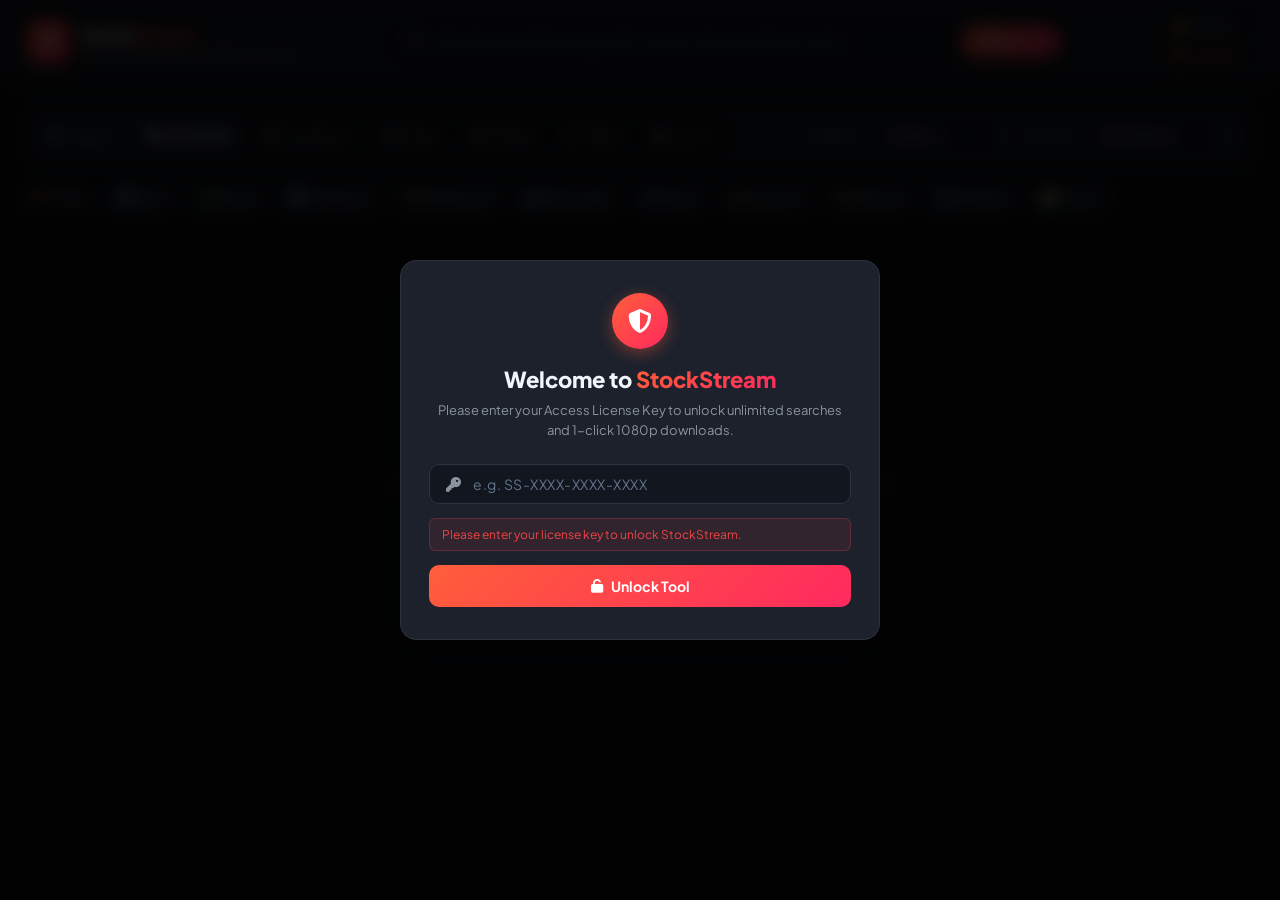
<file: frontend/index.html>
<!DOCTYPE html>
<html lang="en">
<head>
  <meta charset="UTF-8">
  <meta name="viewport" content="width=device-width, initial-scale=1.0">
  <title>StockStream - 4K & HD Stock Video Downloader</title>
  <link rel="preconnect" href="https://fonts.googleapis.com">
  <link rel="preconnect" href="https://fonts.gstatic.com" crossorigin>
  <link href="https://fonts.googleapis.com/css2?family=Plus+Jakarta+Sans:wght@400;500;600;700;800&display=swap" rel="stylesheet">
  <link rel="stylesheet" href="https://cdnjs.cloudflare.com/ajax/libs/font-awesome/6.5.1/css/all.min.css">
  <link rel="stylesheet" href="style.css">
</head>
<body>
  <!-- Header Bar -->
  <header class="app-header">
    <div class="header-left">
      <div class="brand-logo">
        <div class="logo-icon">
          <i class="fa-solid fa-bolt"></i>
        </div>
        <div class="brand-text">
          <h1>Stock<span>Stream</span></h1>
          <p class="tagline">Search & Download 4K / HD Stock Videos</p>
        </div>
      </div>
    </div>

    <div class="header-center">
      <form id="search-form" class="search-box">
        <i class="fa-solid fa-magnifying-glass search-icon"></i>
        <input 
          type="text" 
          id="search-input" 
          placeholder="Search stock videos (e.g. earth, nature, drone, business, tech)..." 
          autocomplete="off" 
          required
        >
        <button type="button" id="clear-search-btn" class="clear-btn" title="Clear">
          <i class="fa-solid fa-xmark"></i>
        </button>
        <button type="submit" class="search-submit-btn">
          <span>Search</span>
          <i class="fa-solid fa-arrow-right"></i>
        </button>
      </form>
    </div>

    <div class="header-right">
      <div class="stats-badge" id="stats-badge">
        <i class="fa-solid fa-circle-check"></i>
        <span id="results-count-text">Ready</span>
      </div>
      <div class="stats-badge license-status-badge" id="license-badge" title="Subscription Status">
        <i class="fa-solid fa-shield-halved"></i>
        <span id="license-status-text">Active</span>
      </div>
    </div>
  </header>

  <!-- Main Workspace -->
  <main class="app-main">
    <!-- Controls & Filter Toolbar -->
    <div class="filter-toolbar">
      <!-- Provider Selector Tabs -->
      <div class="filter-group">
        <label class="filter-label"><i class="fa-solid fa-layer-group"></i> Library:</label>
        <div class="pill-tabs" id="provider-tabs">
          <button class="pill-tab active" data-provider="all">
            <i class="fa-solid fa-globe"></i> All Sources
          </button>
          <button class="pill-tab" data-provider="flexclip">
            <i class="fa-solid fa-cube"></i> Storyblocks
          </button>
          <button class="pill-tab" data-provider="pexels">
            <i class="fa-solid fa-camera"></i> Pexels
          </button>
          <button class="pill-tab" data-provider="pixabay">
            <i class="fa-solid fa-image"></i> Pixabay
          </button>
          <button class="pill-tab" data-provider="mixkit">
            <i class="fa-solid fa-wand-magic-sparkles"></i> Mixkit
          </button>
          <button class="pill-tab" data-provider="coverr">
            <i class="fa-solid fa-clapperboard"></i> Coverr
          </button>
        </div>
      </div>

      <!-- Quick Orientation & Sort Filters -->
      <div class="filter-controls-right">
        <div class="filter-select-wrapper">
          <label for="orientation-select"><i class="fa-solid fa-crop-simple"></i> Ratio:</label>
          <select id="orientation-select" class="custom-select">
            <option value="">All Ratios</option>
            <option value="landscape">Landscape (16:9)</option>
            <option value="portrait">Portrait (9:16)</option>
            <option value="square">Square (1:1)</option>
          </select>
        </div>

        <div class="filter-select-wrapper">
          <label for="sort-select"><i class="fa-solid fa-arrow-down-wide-short"></i> Sort:</label>
          <select id="sort-select" class="custom-select">
            <option value="most_relevant">Most Relevant</option>
            <option value="trending_now">Trending Now</option>
            <option value="most_downloaded">Most Downloaded</option>
            <option value="most_recent">Most Recent</option>
          </select>
        </div>
      </div>
    </div>

    <!-- Suggested Topics Chips -->
    <div class="topics-bar">
      <span class="topics-title"><i class="fa-solid fa-fire"></i> Popular:</span>
      <div class="topic-chips" id="topic-chips">
        <button class="topic-chip" data-query="earth">🌍 Earth</button>
        <button class="topic-chip" data-query="nature">🌿 Nature</button>
        <button class="topic-chip" data-query="cyberpunk">🏙️ Cyberpunk</button>
        <button class="topic-chip" data-query="abstract background">✨ Background</button>
        <button class="topic-chip" data-query="technology">💻 Technology</button>
        <button class="topic-chip" data-query="space galaxy">🌌 Space</button>
        <button class="topic-chip" data-query="drone 4k">🚁 Drone 4K</button>
        <button class="topic-chip" data-query="business office">💼 Business</button>
        <button class="topic-chip" data-query="water waterfall">💧 Waterfall</button>
        <button class="topic-chip" data-query="clouds sunset">🌅 Sunset</button>
      </div>
    </div>

    <!-- Results Section -->
    <section class="results-section">
      <!-- Loading Skeleton -->
      <div id="loading-state" class="loading-state hidden">
        <div class="spinner-ring"></div>
        <p>Searching stock video library...</p>
      </div>

      <!-- Empty / Welcome State -->
      <div id="welcome-state" class="empty-state">
        <div class="empty-icon"><i class="fa-solid fa-photo-film"></i></div>
        <h2>Search Millions of Stock Videos</h2>
        <p>Type a keyword above or click on popular tags to browse and download 4K & Full HD stock footage directly with 1-click downloads.</p>
      </div>

      <!-- No Results State -->
      <div id="no-results-state" class="empty-state hidden">
        <div class="empty-icon"><i class="fa-solid fa-face-frown-open"></i></div>
        <h2>No Videos Found</h2>
        <p>Try searching for a different keyword or switch to "All Sources".</p>
      </div>

      <!-- Video Grid -->
      <div id="video-grid" class="video-grid"></div>

      <!-- Load More Button -->
      <div id="load-more-wrapper" class="load-more-wrapper hidden">
        <button id="load-more-btn" class="load-more-btn">
          <i class="fa-solid fa-angles-down"></i> Load More Videos
        </button>
      </div>
    </section>
  </main>

  <!-- Video Details & Download Modal -->
  <div id="video-modal" class="modal-overlay hidden">
    <div class="modal-card">
      <button id="close-modal-btn" class="close-modal-btn" title="Close">
        <i class="fa-solid fa-xmark"></i>
      </button>
      
      <div class="modal-video-container">
        <video id="modal-video-player" controls controlsList="nodownload" oncontextmenu="return false;" disablePictureInPicture autoplay loop playsinline></video>
      </div>

      <div class="modal-info">
        <div class="modal-header-row">
          <div>
            <h3 id="modal-title">Video Title</h3>
            <div class="modal-badges" id="modal-badges"></div>
          </div>
        </div>

        <div class="modal-download-section">
          <h4><i class="fa-solid fa-download"></i> Available Download Formats:</h4>
          <div id="modal-download-options" class="download-options-grid"></div>
        </div>
      </div>
    </div>
  </div>

  <!-- Client License Activation Modal (Locked by default for new visitors) -->
  <div id="license-modal" class="modal-overlay">
    <div class="modal-card license-card">
      <div class="license-modal-header">
        <div class="license-icon"><i class="fa-solid fa-shield-halved"></i></div>
        <h2>Welcome to <span>StockStream</span></h2>
        <p>Please enter your Access License Key to unlock unlimited searches and 1-click 1080p downloads.</p>
      </div>

      <form id="license-form" class="license-form" onsubmit="event.preventDefault(); handleActivateLicense(event); return false;">
        <div class="license-input-wrapper">
          <i class="fa-solid fa-key"></i>
          <input type="text" id="license-key-input" placeholder="e.g. SS-XXXX-XXXX-XXXX" autocomplete="off" required>
        </div>
        <div id="license-error-msg" class="license-error hidden"></div>
        <button type="submit" class="license-submit-btn" onclick="handleActivateLicense(event)">
          <i class="fa-solid fa-unlock"></i> Unlock Tool
        </button>
      </form>
    </div>
  </div>

  <!-- Owner Admin Modal -->
  <div id="admin-modal" class="modal-overlay hidden">
    <div class="modal-card admin-card">
      <button id="close-admin-btn" class="close-modal-btn" title="Close">
        <i class="fa-solid fa-xmark"></i>
      </button>

      <!-- Admin Login View -->
      <div id="admin-login-view" class="admin-view">
        <div class="admin-modal-header">
          <div class="admin-icon"><i class="fa-solid fa-user-shield"></i></div>
          <h2>Admin <span>Key Manager</span></h2>
          <p>Enter your master password to generate & manage client subscription keys.</p>
        </div>

        <form id="admin-login-form" class="license-form" onsubmit="event.preventDefault(); return false;">
          <div class="license-input-wrapper">
            <i class="fa-solid fa-lock"></i>
            <input type="password" id="admin-pass-input" placeholder="Enter Master Password" required>
          </div>
          <div id="admin-login-error" class="license-error hidden"></div>
          <button type="submit" class="admin-submit-btn">
            <i class="fa-solid fa-arrow-right-to-bracket"></i> Login to Admin
          </button>
        </form>
      </div>

      <!-- Admin Dashboard View -->
      <div id="admin-dashboard-view" class="admin-view hidden">
        <!-- Admin Tabs Header -->
        <div class="admin-subtabs">
          <button type="button" class="admin-subtab active" data-tab="tab-licenses" onclick="switchAdminTab('tab-licenses', this)"><i class="fa-solid fa-desktop"></i> Web App Licenses</button>
          <button type="button" class="admin-subtab" data-tab="tab-apikeys" onclick="switchAdminTab('tab-apikeys', this)"><i class="fa-solid fa-code"></i> Storyblocks API Keys</button>
          <button type="button" class="admin-subtab" data-tab="tab-apidocs" onclick="switchAdminTab('tab-apidocs', this)"><i class="fa-solid fa-book-open"></i> API Documentation</button>
        </div>

        <!-- TAB 1: WEB APP LICENSES -->
        <div id="tab-licenses" class="admin-tab-content active">
          <div class="admin-dash-header">
            <h3><i class="fa-solid fa-key"></i> Generate Website Subscription Key</h3>
          </div>
          <!-- Create Key Form -->
          <form id="create-key-form" class="create-key-form" onsubmit="event.preventDefault(); handleCreateLicense(event); return false;">
            <div class="create-key-inputs">
              <input type="text" id="client-name-input" placeholder="Client Name (e.g. Ali)" required>
              <select id="key-days-select" class="custom-select">
                <option value="7">7 Days Trial</option>
                <option value="30" selected>30 Days (Monthly)</option>
                <option value="90">90 Days (3 Months)</option>
                <option value="365">365 Days (1 Year)</option>
                <option value="3650">Lifetime (10 Years)</option>
              </select>
              <button type="button" class="generate-btn" onclick="handleCreateLicense(event)">
                <i class="fa-solid fa-plus"></i> Generate Key
              </button>
            </div>
          </form>

          <!-- Newly Generated Key Alert Box -->
          <div id="new-key-box" class="new-key-box hidden">
            <div class="new-key-details">
              <span class="new-key-label">Generated Key (Click to Copy):</span>
              <code id="new-key-code" title="Click to copy">SS-XXXX-XXXX</code>
            </div>
            <button id="copy-key-btn" class="copy-btn"><i class="fa-solid fa-copy"></i> Copy Key</button>
          </div>

          <!-- All Keys Table -->
          <div class="licenses-table-wrapper">
            <h4>Active & Past Client Licenses:</h4>
            <div class="table-scroll">
              <table class="licenses-table">
                <thead>
                  <tr>
                    <th>Client</th>
                    <th>License Key</th>
                    <th>Duration</th>
                    <th>Expires</th>
                    <th>Status</th>
                    <th>Action</th>
                  </tr>
                </thead>
                <tbody id="licenses-table-body"></tbody>
              </table>
            </div>
          </div>
        </div>

        <!-- TAB 2: STORYBLOCKS DEVELOPER API KEYS -->
        <div id="tab-apikeys" class="admin-tab-content hidden">
          <div class="admin-dash-header">
            <h3><i class="fa-solid fa-server"></i> Storyblocks Developer API Keys</h3>
            <p style="font-size: 12px; color: var(--text-muted);">Create API keys for developers with customizable daily request limits.</p>
          </div>

          <form id="create-api-key-form" class="create-key-form" onsubmit="event.preventDefault(); handleCreateApiKey(event); return false;">
            <div class="create-key-inputs">
              <input type="text" id="api-client-name" placeholder="Developer / Bot Name (e.g. AI Bot)" required>
              <select id="api-days-select" class="custom-select">
                <option value="30" selected>30 Days</option>
                <option value="90">90 Days</option>
                <option value="365">1 Year</option>
                <option value="3650">Lifetime</option>
              </select>
              <select id="api-limit-select" class="custom-select">
                <option value="50">50 Requests / Day</option>
                <option value="100" selected>100 Requests / Day</option>
                <option value="500">500 Requests / Day</option>
                <option value="1000">1,000 Requests / Day</option>
                <option value="5000">5,000 Requests / Day</option>
                <option value="0">Unlimited Requests</option>
              </select>
              <button type="button" class="generate-btn" onclick="handleCreateApiKey(event)">
                <i class="fa-solid fa-bolt"></i> Generate API Key
              </button>
            </div>
          </form>

          <!-- Newly Generated API Key Box -->
          <div id="new-api-key-box" class="new-key-box hidden">
            <div class="new-key-details">
              <span class="new-key-label">Generated Storyblocks API Key:</span>
              <code id="new-api-key-code" title="Click to copy">SS-SB-XXXX-XXXX-XXXX</code>
            </div>
            <button id="copy-api-key-btn" class="copy-btn"><i class="fa-solid fa-copy"></i> Copy API Key</button>
          </div>

          <!-- API Keys Table -->
          <div class="licenses-table-wrapper">
            <h4>Active Developer API Keys:</h4>
            <div class="table-scroll">
              <table class="licenses-table">
                <thead>
                  <tr>
                    <th>Client</th>
                    <th>API Key</th>
                    <th>Daily Limit</th>
                    <th>Today Used</th>
                    <th>Total Req</th>
                    <th>Expires</th>
                    <th>Status</th>
                    <th>Action</th>
                  </tr>
                </thead>
                <tbody id="api-keys-table-body"></tbody>
              </table>
            </div>
          </div>
        </div>

        <!-- TAB 3: API DOCUMENTATION -->
        <div id="tab-apidocs" class="admin-tab-content hidden">
          <div class="api-docs-container">
            <h3><i class="fa-solid fa-book"></i> Storyblocks REST API Documentation</h3>
            <p style="color: var(--text-secondary); font-size: 13px; margin-bottom: 16px;">
              Give these endpoints and instructions to developers or bots using your API key.
            </p>

            <div class="doc-block">
              <div class="doc-endpoint"><span class="badge-get">GET</span> <code>/api/v1/storyblocks/search</code></div>
              <p>Search millions of 4K & Full HD Storyblocks clips.</p>
              <pre><code>GET https://stockstream-xmop.onrender.com/api/v1/storyblocks/search?api_key=YOUR_KEY&q=nature&page=1&num_results=20</code></pre>
            </div>

            <div class="doc-block">
              <div class="doc-endpoint"><span class="badge-get">GET</span> <code>/api/v1/storyblocks/download</code></div>
              <p>Get direct high-speed MP4 download links for any Storyblocks video ID.</p>
              <pre><code>GET https://stockstream-xmop.onrender.com/api/v1/storyblocks/download?api_key=YOUR_KEY&video_id=352230917</code></pre>
            </div>

            <div class="doc-block">
              <div class="doc-endpoint"><span class="badge-get">GET</span> <code>/api/v1/storyblocks/usage</code></div>
              <p>Check remaining daily quota and total requests used.</p>
              <pre><code>GET https://stockstream-xmop.onrender.com/api/v1/storyblocks/usage?api_key=YOUR_KEY</code></pre>
            </div>
          </div>
        </div>
      </div>
    </div>
  </div>

  <!-- Toast Notification -->
  <div id="toast" class="toast hidden">
    <i class="fa-solid fa-circle-check"></i>
    <span id="toast-message">Download started!</span>
  </div>

  <script>
    function switchAdminTab(targetId, btn) {
      document.querySelectorAll('.admin-subtab').forEach(function(b) { b.classList.remove('active'); });
      document.querySelectorAll('.admin-tab-content').forEach(function(c) { 
        c.classList.add('hidden'); 
        c.style.display = 'none'; 
      });
      if (btn) btn.classList.add('active');
      var target = document.getElementById(targetId);
      if (target) {
        target.classList.remove('hidden');
        target.style.display = 'block';
      }
      if (window.loadAdminApiKeys && targetId === 'tab-apikeys') {
        window.loadAdminApiKeys();
      }
      if (window.loadAdminLicenses && targetId === 'tab-licenses') {
        window.loadAdminLicenses();
      }
    }

    async function handleCreateLicense(e) {
      if (e && e.preventDefault) e.preventDefault();
      var nameInput = document.getElementById('client-name-input');
      var daysSelect = document.getElementById('key-days-select');
      var name = (nameInput && nameInput.value.trim()) || 'Client';
      var days = parseInt(daysSelect ? daysSelect.value : '30', 10) || 30;
      
      var btn = document.querySelector('#create-key-form .generate-btn');
      var originalHtml = btn ? btn.innerHTML : '';
      if (btn) {
        btn.disabled = true;
        btn.innerHTML = '<i class="fa-solid fa-spinner fa-spin"></i> Generating...';
      }

      try {
        var res = await fetch('/api/admin/create-license', {
          method: 'POST',
          headers: { 'Content-Type': 'application/json' },
          body: JSON.stringify({ password: 'alinh7', client_name: name, days: days })
        });
        var data = await res.json();
        if (data.success) {
          var codeEl = document.getElementById('new-key-code');
          var boxEl = document.getElementById('new-key-box');
          if (codeEl) codeEl.textContent = data.license_key;
          if (boxEl) {
            boxEl.classList.remove('hidden');
            boxEl.style.display = 'flex';
          }
          if (nameInput) nameInput.value = '';
          if (window.showToast) window.showToast('Key generated: ' + data.license_key);
          if (window.loadAdminLicenses) window.loadAdminLicenses();
        } else {
          alert(data.detail || data.message || 'Error creating license key.');
        }
      } catch (err) {
        console.error('Error generating license key:', err);
        alert('Network error generating license key.');
      } finally {
        if (btn) {
          btn.disabled = false;
          btn.innerHTML = originalHtml;
        }
      }
    }

    async function handleCreateApiKey(e) {
      if (e && e.preventDefault) e.preventDefault();
      var nameInput = document.getElementById('api-client-name');
      var daysSelect = document.getElementById('api-days-select');
      var limitSelect = document.getElementById('api-limit-select');

      var name = (nameInput && nameInput.value.trim()) || 'Developer';
      var days = parseInt(daysSelect ? daysSelect.value : '30', 10) || 30;
      var limit = parseInt(limitSelect ? limitSelect.value : '100', 10);

      var btn = document.querySelector('#create-api-key-form .generate-btn');
      var originalHtml = btn ? btn.innerHTML : '';
      if (btn) {
        btn.disabled = true;
        btn.innerHTML = '<i class="fa-solid fa-spinner fa-spin"></i> Generating...';
      }

      try {
        var res = await fetch('/api/admin/create-api-key', {
          method: 'POST',
          headers: { 'Content-Type': 'application/json' },
          body: JSON.stringify({ password: 'alinh7', client_name: name, days: days, daily_limit: limit })
        });
        var data = await res.json();
        if (data.success) {
          var codeEl = document.getElementById('new-api-key-code');
          var boxEl = document.getElementById('new-api-key-box');
          if (codeEl) codeEl.textContent = data.api_key;
          if (boxEl) {
            boxEl.classList.remove('hidden');
            boxEl.style.display = 'flex';
          }
          if (nameInput) nameInput.value = '';
          if (window.showToast) window.showToast('Storyblocks API Key: ' + data.api_key);
          if (window.loadAdminApiKeys) window.loadAdminApiKeys();
        } else {
          alert(data.detail || data.message || 'Error creating Storyblocks API key.');
        }
      } catch (err) {
        console.error('Error generating API key:', err);
        alert('Network error generating API key.');
      } finally {
        if (btn) {
          btn.disabled = false;
          btn.innerHTML = originalHtml;
        }
      }
    }
    async function handleActivateLicense(e) {
      if (e && e.preventDefault) e.preventDefault();
      var input = document.getElementById('license-key-input');
      var errorEl = document.getElementById('license-error-msg');
      var key = (input && input.value.trim()) || '';
      if (!key) return;

      var devId = localStorage.getItem('stockstream_device_fingerprint');
      if (!devId) {
        devId = 'DEV-' + Math.random().toString(36).substring(2, 10).toUpperCase() + '-' + Date.now().toString(36).toUpperCase();
        localStorage.setItem('stockstream_device_fingerprint', devId);
      }

      var btn = document.querySelector('#license-form .license-submit-btn');
      var originalHtml = btn ? btn.innerHTML : '';
      if (btn) {
        btn.disabled = true;
        btn.innerHTML = '<i class="fa-solid fa-spinner fa-spin"></i> Activating...';
      }

      try {
        var res = await fetch('/api/license/verify', {
          method: 'POST',
          headers: { 'Content-Type': 'application/json' },
          body: JSON.stringify({ license_key: key, device_id: devId })
        });
        var data = await res.json();
        if (data.valid) {
          localStorage.setItem('stockstream_v3_session', data.license_key);
          var modal = document.getElementById('license-modal');
          if (modal) modal.classList.add('hidden');
          if (errorEl) errorEl.classList.add('hidden');
          if (window.showToast) window.showToast('License successfully activated!');
          
          var badge = document.getElementById('license-badge');
          var statusText = document.getElementById('license-status-text');
          if (badge) badge.classList.remove('expired');
          if (statusText) statusText.textContent = (data.days_remaining || 30) + ' Days Remaining';
          
          if (window.triggerSearch) window.triggerSearch('earth');
        } else {
          if (errorEl) {
            errorEl.textContent = data.message || 'Invalid or expired license key.';
            errorEl.classList.remove('hidden');
          }
        }
      } catch (err) {
        if (errorEl) {
          errorEl.textContent = 'Server error verifying license.';
          errorEl.classList.remove('hidden');
        }
      } finally {
        if (btn) {
          btn.disabled = false;
          btn.innerHTML = originalHtml;
        }
      }
    }
  </script>
  <script src="app.js?v=8.0"></script>
</body>
</html>
</file>
<file: frontend/style.css>
:root {
  --bg-primary: #0e1117;
  --bg-secondary: #161b22;
  --bg-card: #1c212c;
  --bg-card-hover: #232936;
  --bg-input: #12161f;
  --border-color: #2b3240;
  --border-highlight: #3b82f6;
  --text-primary: #f0f6fc;
  --text-secondary: #8b949e;
  --text-muted: #64748b;
  --accent-color: #ff5e3a;
  --accent-gradient: linear-gradient(135deg, #ff5e3a 0%, #ff2a5f 100%);
  --blue-gradient: linear-gradient(135deg, #3b82f6 0%, #2563eb 100%);
  --green-gradient: linear-gradient(135deg, #10b981 0%, #059669 100%);
  --shadow-sm: 0 2px 4px rgba(0,0,0,0.2);
  --shadow-md: 0 4px 12px rgba(0,0,0,0.3);
  --shadow-lg: 0 10px 25px rgba(0,0,0,0.5);
  --radius-sm: 6px;
  --radius-md: 10px;
  --radius-lg: 16px;
  --transition: all 0.25s cubic-bezier(0.4, 0, 0.2, 1);
}

* {
  box-sizing: border-box;
  margin: 0;
  padding: 0;
}

body {
  font-family: 'Plus Jakarta Sans', -apple-system, BlinkMacSystemFont, 'Segoe UI', Roboto, sans-serif;
  background-color: var(--bg-primary);
  color: var(--text-primary);
  min-height: 100vh;
  display: flex;
  flex-direction: column;
  overflow-x: hidden;
}

/* Header */
.app-header {
  background-color: var(--bg-secondary);
  border-bottom: 1px solid var(--border-color);
  padding: 12px 28px;
  display: flex;
  align-items: center;
  justify-content: space-between;
  gap: 20px;
  position: sticky;
  top: 0;
  z-index: 100;
  backdrop-filter: blur(12px);
}

.brand-logo {
  display: flex;
  align-items: center;
  gap: 12px;
  text-decoration: none;
}

.logo-icon {
  width: 42px;
  height: 42px;
  background: var(--accent-gradient);
  border-radius: var(--radius-md);
  display: flex;
  align-items: center;
  justify-content: center;
  font-size: 20px;
  color: #fff;
  box-shadow: 0 4px 12px rgba(255, 94, 58, 0.35);
}

.brand-text h1 {
  font-size: 18px;
  font-weight: 800;
  letter-spacing: -0.5px;
  color: #fff;
}

.brand-text h1 span {
  background: var(--accent-gradient);
  -webkit-background-clip: text;
  -webkit-text-fill-color: transparent;
}

.brand-text .tagline {
  font-size: 11px;
  color: var(--text-secondary);
  font-weight: 500;
}

/* Search Box */
.header-center {
  flex: 1;
  max-width: 680px;
}

.search-box {
  display: flex;
  align-items: center;
  background-color: var(--bg-input);
  border: 1px solid var(--border-color);
  border-radius: 999px;
  padding: 4px 6px 4px 18px;
  transition: var(--transition);
  box-shadow: var(--shadow-sm);
}

.search-box:focus-within {
  border-color: var(--accent-color);
  box-shadow: 0 0 0 3px rgba(255, 94, 58, 0.2);
}

.search-icon {
  color: var(--text-secondary);
  font-size: 16px;
  margin-right: 12px;
}

.search-box input {
  flex: 1;
  background: transparent;
  border: none;
  outline: none;
  font-size: 14px;
  font-family: inherit;
  color: var(--text-primary);
  font-weight: 500;
}

.search-box input::placeholder {
  color: var(--text-muted);
}

.clear-btn {
  background: transparent;
  border: none;
  color: var(--text-muted);
  cursor: pointer;
  padding: 6px;
  border-radius: 50%;
  display: none;
  transition: var(--transition);
}

.clear-btn:hover {
  color: var(--text-primary);
  background-color: rgba(255, 255, 255, 0.1);
}

.search-submit-btn {
  background: var(--accent-gradient);
  border: none;
  color: #fff;
  font-family: inherit;
  font-weight: 600;
  font-size: 13px;
  padding: 8px 18px;
  border-radius: 999px;
  cursor: pointer;
  display: flex;
  align-items: center;
  gap: 8px;
  transition: var(--transition);
  box-shadow: 0 2px 8px rgba(255, 94, 58, 0.3);
}

.search-submit-btn:hover {
  transform: translateY(-1px);
  box-shadow: 0 4px 12px rgba(255, 94, 58, 0.45);
}

.stats-badge {
  background-color: var(--bg-input);
  border: 1px solid var(--border-color);
  padding: 6px 14px;
  border-radius: 999px;
  font-size: 12px;
  font-weight: 600;
  color: var(--text-secondary);
  display: flex;
  align-items: center;
  gap: 8px;
}

.stats-badge i {
  color: #eab308;
}

/* Main Area */
.app-main {
  flex: 1;
  max-width: 1600px;
  width: 100%;
  margin: 0 auto;
  padding: 20px 28px 40px;
  display: flex;
  flex-direction: column;
  gap: 16px;
}

/* Filter Toolbar */
.filter-toolbar {
  display: flex;
  flex-wrap: wrap;
  align-items: center;
  justify-content: space-between;
  gap: 16px;
  padding: 12px 18px;
  background-color: var(--bg-secondary);
  border: 1px solid var(--border-color);
  border-radius: var(--radius-md);
}

.filter-group {
  display: flex;
  align-items: center;
  gap: 12px;
  flex-wrap: wrap;
}

.filter-label {
  font-size: 13px;
  font-weight: 600;
  color: var(--text-secondary);
  display: flex;
  align-items: center;
  gap: 6px;
}

.pill-tabs {
  display: flex;
  background-color: var(--bg-primary);
  padding: 4px;
  border-radius: 999px;
  border: 1px solid var(--border-color);
  gap: 4px;
}

.pill-tab {
  background: transparent;
  border: none;
  color: var(--text-secondary);
  font-family: inherit;
  font-size: 12px;
  font-weight: 600;
  padding: 6px 14px;
  border-radius: 999px;
  cursor: pointer;
  transition: var(--transition);
  display: flex;
  align-items: center;
  gap: 6px;
}

.pill-tab:hover {
  color: var(--text-primary);
}

.pill-tab.active {
  background-color: var(--bg-card-hover);
  color: #fff;
  border: 1px solid var(--border-color);
  box-shadow: var(--shadow-sm);
}

.filter-controls-right {
  display: flex;
  align-items: center;
  gap: 16px;
  flex-wrap: wrap;
}

.filter-select-wrapper {
  display: flex;
  align-items: center;
  gap: 8px;
  font-size: 12px;
  color: var(--text-secondary);
  font-weight: 600;
}

.custom-select {
  background-color: var(--bg-input);
  color: var(--text-primary);
  border: 1px solid var(--border-color);
  padding: 6px 12px;
  border-radius: var(--radius-sm);
  font-family: inherit;
  font-size: 12px;
  font-weight: 500;
  outline: none;
  cursor: pointer;
  transition: var(--transition);
}

.custom-select:focus {
  border-color: var(--accent-color);
}

/* Topics Bar */
.topics-bar {
  display: flex;
  align-items: center;
  gap: 10px;
  overflow-x: auto;
  padding-bottom: 4px;
}

.topics-title {
  font-size: 12px;
  font-weight: 700;
  color: var(--text-secondary);
  white-space: nowrap;
  display: flex;
  align-items: center;
  gap: 6px;
}

.topics-title i {
  color: #f97316;
}

.topic-chips {
  display: flex;
  gap: 8px;
}

.topic-chip {
  background-color: var(--bg-secondary);
  border: 1px solid var(--border-color);
  color: var(--text-secondary);
  font-family: inherit;
  font-size: 12px;
  font-weight: 600;
  padding: 5px 12px;
  border-radius: 999px;
  cursor: pointer;
  white-space: nowrap;
  transition: var(--transition);
}

.topic-chip:hover {
  background-color: var(--bg-card-hover);
  color: #fff;
  border-color: var(--text-secondary);
  transform: translateY(-1px);
}

/* Results Grid */
.results-section {
  position: relative;
  min-height: 400px;
}

.video-grid {
  display: grid;
  grid-template-columns: repeat(auto-fill, minmax(280px, 1fr));
  gap: 20px;
}

/* Video Card */
.video-card {
  background-color: var(--bg-card);
  border: 1px solid var(--border-color);
  border-radius: var(--radius-md);
  overflow: hidden;
  display: flex;
  flex-direction: column;
  transition: var(--transition);
  position: relative;
}

.video-card:hover {
  transform: translateY(-4px);
  border-color: rgba(255, 94, 58, 0.4);
  box-shadow: 0 8px 24px rgba(0, 0, 0, 0.45);
}

.card-media-wrapper {
  position: relative;
  width: 100%;
  aspect-ratio: 16 / 9;
  background-color: #000;
  overflow: hidden;
  cursor: pointer;
}

.card-thumbnail {
  width: 100%;
  height: 100%;
  object-fit: cover;
  transition: opacity 0.2s ease;
}

.card-video {
  position: absolute;
  top: 0;
  left: 0;
  width: 100%;
  height: 100%;
  object-fit: cover;
  opacity: 0;
  transition: opacity 0.25s ease;
  pointer-events: none;
}

.video-card:hover .card-video {
  opacity: 1;
}

.video-card:hover .card-thumbnail {
  opacity: 0;
}

/* Card Badges */
.card-badges-top {
  position: absolute;
  top: 8px;
  left: 8px;
  right: 8px;
  display: flex;
  justify-content: flex-end;
  align-items: center;
  pointer-events: none;
  z-index: 2;
}

.badge {
  font-size: 10px;
  font-weight: 700;
  padding: 3px 8px;
  border-radius: 4px;
  text-transform: uppercase;
  letter-spacing: 0.5px;
  backdrop-filter: blur(8px);
}

.badge-4k {
  background: linear-gradient(135deg, #ec4899, #8b5cf6);
  color: #fff;
  box-shadow: 0 2px 6px rgba(236, 72, 153, 0.4);
}

.badge-hd {
  background: rgba(59, 130, 246, 0.85);
  color: #fff;
}

.badge-provider {
  background: rgba(0, 0, 0, 0.7);
  color: var(--text-primary);
  border: 1px solid rgba(255, 255, 255, 0.15);
}

.badge-provider.flexclip {
  color: #ff7849;
  border-color: rgba(255, 94, 58, 0.4);
}

.badge-provider.pexels {
  color: #05a081;
  border-color: rgba(5, 160, 129, 0.4);
}

.badge-provider.pixabay {
  color: #2ec4b6;
  border-color: rgba(46, 196, 182, 0.4);
}

.badge-provider.mixkit {
  color: #a855f7;
  border-color: rgba(168, 85, 247, 0.4);
}

.badge-provider.coverr {
  color: #38bdf8;
  border-color: rgba(56, 189, 248, 0.4);
}

.card-duration {
  position: absolute;
  bottom: 8px;
  left: 8px;
  background: rgba(0, 0, 0, 0.75);
  color: #fff;
  font-size: 11px;
  font-weight: 600;
  padding: 2px 6px;
  border-radius: 4px;
  display: flex;
  align-items: center;
  gap: 4px;
  z-index: 2;
  pointer-events: none;
}

.card-play-overlay {
  position: absolute;
  top: 50%;
  left: 50%;
  transform: translate(-50%, -50%) scale(0.8);
  width: 44px;
  height: 44px;
  background: rgba(0, 0, 0, 0.6);
  border-radius: 50%;
  display: flex;
  align-items: center;
  justify-content: center;
  color: #fff;
  font-size: 16px;
  opacity: 0;
  transition: var(--transition);
  pointer-events: none;
}

.video-card:hover .card-play-overlay {
  opacity: 1;
  transform: translate(-50%, -50%) scale(1);
}

/* Card Body */
.card-body {
  padding: 12px;
  display: flex;
  flex-direction: column;
  gap: 10px;
  flex: 1;
  justify-content: space-between;
}

.card-title {
  font-size: 13px;
  font-weight: 600;
  color: var(--text-primary);
  line-height: 1.4;
  display: -webkit-box;
  -webkit-line-clamp: 2;
  -webkit-box-orient: vertical;
  overflow: hidden;
}

.card-actions {
  display: flex;
  gap: 8px;
  align-items: center;
}

.btn-card-download {
  flex: 1;
  background: var(--accent-gradient);
  border: none;
  color: #fff;
  font-family: inherit;
  font-size: 12px;
  font-weight: 700;
  padding: 8px 12px;
  border-radius: var(--radius-sm);
  cursor: pointer;
  display: flex;
  align-items: center;
  justify-content: center;
  gap: 6px;
  transition: var(--transition);
}

.btn-card-download:hover {
  box-shadow: 0 4px 12px rgba(255, 94, 58, 0.4);
}

.btn-card-options {
  background-color: var(--bg-input);
  border: 1px solid var(--border-color);
  color: var(--text-secondary);
  font-size: 13px;
  padding: 8px 10px;
  border-radius: var(--radius-sm);
  cursor: pointer;
  transition: var(--transition);
}

.btn-card-options:hover {
  background-color: var(--bg-card-hover);
  color: #fff;
  border-color: var(--text-secondary);
}

/* Empty States */
.empty-state {
  display: flex;
  flex-direction: column;
  align-items: center;
  justify-content: center;
  text-align: center;
  padding: 80px 20px;
  max-width: 550px;
  margin: 40px auto;
  gap: 14px;
}

.empty-icon {
  font-size: 48px;
  color: var(--text-muted);
  margin-bottom: 8px;
}

.empty-state h2 {
  font-size: 20px;
  font-weight: 700;
  color: #fff;
}

.empty-state p {
  font-size: 14px;
  color: var(--text-secondary);
  line-height: 1.6;
}

/* Loading State */
.loading-state {
  display: flex;
  flex-direction: column;
  align-items: center;
  justify-content: center;
  padding: 80px 20px;
  gap: 16px;
}

.spinner-ring {
  width: 44px;
  height: 44px;
  border: 4px solid var(--border-color);
  border-top-color: var(--accent-color);
  border-radius: 50%;
  animation: spin 0.8s linear infinite;
}

@keyframes spin {
  to { transform: rotate(360deg); }
}

/* Load More */
.load-more-wrapper {
  display: flex;
  justify-content: center;
  margin-top: 30px;
}

.load-more-btn {
  background-color: var(--bg-secondary);
  border: 1px solid var(--border-color);
  color: var(--text-primary);
  font-family: inherit;
  font-size: 14px;
  font-weight: 700;
  padding: 12px 32px;
  border-radius: 999px;
  cursor: pointer;
  display: flex;
  align-items: center;
  gap: 8px;
  transition: var(--transition);
}

.load-more-btn:hover {
  background-color: var(--bg-card-hover);
  border-color: var(--accent-color);
  color: var(--accent-color);
  transform: translateY(-2px);
}

/* Modal */
.modal-overlay {
  position: fixed;
  top: 0;
  left: 0;
  right: 0;
  bottom: 0;
  background: rgba(0, 0, 0, 0.85);
  backdrop-filter: blur(8px);
  display: flex;
  align-items: center;
  justify-content: center;
  z-index: 1000;
  padding: 20px;
  animation: fadeIn 0.2s ease;
}

@keyframes fadeIn {
  from { opacity: 0; }
  to { opacity: 1; }
}

.modal-card {
  background-color: var(--bg-card);
  border: 1px solid var(--border-color);
  border-radius: var(--radius-lg);
  max-width: 850px;
  width: 100%;
  overflow: hidden;
  box-shadow: var(--shadow-lg);
  position: relative;
  display: flex;
  flex-direction: column;
}

.close-modal-btn {
  position: absolute;
  top: 14px;
  right: 14px;
  width: 36px;
  height: 36px;
  background: rgba(0, 0, 0, 0.7);
  border: 1px solid rgba(255, 255, 255, 0.1);
  color: #fff;
  border-radius: 50%;
  display: flex;
  align-items: center;
  justify-content: center;
  cursor: pointer;
  z-index: 10;
  transition: var(--transition);
}

.close-modal-btn:hover {
  background: var(--accent-color);
}

.modal-video-container {
  width: 100%;
  aspect-ratio: 16 / 9;
  background-color: #000;
}

.modal-video-container video {
  width: 100%;
  height: 100%;
  object-fit: contain;
}

.modal-info {
  padding: 20px 24px 28px;
  display: flex;
  flex-direction: column;
  gap: 18px;
}

.modal-header-row h3 {
  font-size: 18px;
  font-weight: 700;
  margin-bottom: 8px;
}

.modal-badges {
  display: flex;
  gap: 8px;
  flex-wrap: wrap;
}

.modal-download-section h4 {
  font-size: 14px;
  font-weight: 700;
  color: var(--text-secondary);
  margin-bottom: 12px;
  display: flex;
  align-items: center;
  gap: 8px;
}

.download-options-grid {
  display: grid;
  grid-template-columns: repeat(auto-fit, minmax(200px, 1fr));
  gap: 12px;
}

.download-option-btn {
  background-color: var(--bg-input);
  border: 1px solid var(--border-color);
  border-radius: var(--radius-md);
  padding: 12px 16px;
  color: #fff;
  font-family: inherit;
  cursor: pointer;
  display: flex;
  flex-direction: column;
  gap: 4px;
  text-align: left;
  transition: var(--transition);
}

.download-option-btn:hover {
  border-color: var(--accent-color);
  background-color: var(--bg-card-hover);
  transform: translateY(-2px);
  box-shadow: 0 4px 12px rgba(0, 0, 0, 0.3);
}

.download-option-btn.primary {
  background: var(--accent-gradient);
  border-color: transparent;
}

.download-option-btn.primary:hover {
  box-shadow: 0 4px 16px rgba(255, 94, 58, 0.4);
}

.download-option-btn.featured-1080p {
  padding: 14px 18px;
  border-radius: var(--radius-md);
  margin-bottom: 12px;
  background: linear-gradient(135deg, #ff5e3a 0%, #ff2a5f 100%);
  border: 1px solid rgba(255, 255, 255, 0.2);
  box-shadow: 0 4px 15px rgba(255, 94, 58, 0.35);
}

.download-option-btn.featured-1080p:hover {
  transform: translateY(-2px);
  box-shadow: 0 6px 20px rgba(255, 94, 58, 0.5);
}

.modal-other-title {
  font-size: 12px;
  font-weight: 700;
  color: var(--text-secondary);
  margin: 12px 0 8px;
  text-transform: uppercase;
  letter-spacing: 0.5px;
}

.download-other-grid {
  display: grid;
  grid-template-columns: repeat(auto-fit, minmax(180px, 1fr));
  gap: 10px;
}

.download-option-btn.secondary {
  background-color: var(--bg-input);
  border: 1px solid var(--border-color);
  padding: 10px 14px;
}

.download-option-btn.secondary:hover {
  border-color: var(--accent-color);
  background-color: var(--bg-card-hover);
}

.option-res-name {
  font-size: 14px;
  font-weight: 700;
  display: flex;
  align-items: center;
  justify-content: space-between;
}

.option-details {
  font-size: 11px;
  color: var(--text-secondary);
  font-weight: 500;
}

.download-option-btn.primary .option-details {
  color: rgba(255, 255, 255, 0.9);
}

/* Toast */
.toast {
  position: fixed;
  bottom: 24px;
  right: 24px;
  background-color: #10b981;
  color: #fff;
  padding: 12px 20px;
  border-radius: var(--radius-md);
  box-shadow: var(--shadow-lg);
  display: flex;
  align-items: center;
  gap: 10px;
  font-size: 13px;
  font-weight: 600;
  z-index: 2000;
  animation: slideIn 0.3s ease;
}

@keyframes slideIn {
  from { transform: translateY(50px); opacity: 0; }
  to { transform: translateY(0); opacity: 1; }
}

.hidden {
  display: none !important;
}

/* Admin Button & License Badge */
.admin-btn {
  background: var(--bg-input);
  border: 1px solid var(--border-color);
  color: var(--text-primary);
  font-family: inherit;
  font-size: 12px;
  font-weight: 700;
  padding: 6px 14px;
  border-radius: 999px;
  cursor: pointer;
  display: flex;
  align-items: center;
  gap: 6px;
  transition: var(--transition);
}

.admin-btn:hover {
  background: var(--accent-gradient);
  border-color: transparent;
  color: #fff;
  transform: translateY(-1px);
}

.license-status-badge {
  border-color: rgba(16, 185, 129, 0.4);
  color: #10b981;
}

.license-status-badge.expired {
  border-color: rgba(239, 68, 68, 0.4);
  color: #ef4444;
}

/* License & Admin Modals */
.license-card {
  max-width: 480px;
  padding: 32px 28px;
  text-align: center;
}

.license-modal-header .license-icon,
.admin-modal-header .admin-icon {
  width: 56px;
  height: 56px;
  background: var(--accent-gradient);
  border-radius: 50%;
  display: flex;
  align-items: center;
  justify-content: center;
  font-size: 24px;
  color: #fff;
  margin: 0 auto 16px;
  box-shadow: 0 4px 16px rgba(255, 94, 58, 0.4);
}

.license-modal-header h2,
.admin-modal-header h2 {
  font-size: 22px;
  font-weight: 800;
  margin-bottom: 8px;
}

.license-modal-header h2 span,
.admin-modal-header h2 span {
  background: var(--accent-gradient);
  -webkit-background-clip: text;
  -webkit-text-fill-color: transparent;
}

.license-modal-header p,
.admin-modal-header p {
  font-size: 13px;
  color: var(--text-secondary);
  line-height: 1.5;
  margin-bottom: 24px;
}

.license-form {
  display: flex;
  flex-direction: column;
  gap: 14px;
}

.license-input-wrapper {
  display: flex;
  align-items: center;
  background: var(--bg-input);
  border: 1px solid var(--border-color);
  border-radius: var(--radius-md);
  padding: 10px 16px;
  gap: 12px;
  transition: var(--transition);
}

.license-input-wrapper:focus-within {
  border-color: var(--accent-color);
  box-shadow: 0 0 0 3px rgba(255, 94, 58, 0.2);
}

.license-input-wrapper i {
  color: var(--text-secondary);
  font-size: 15px;
}

.license-input-wrapper input {
  flex: 1;
  background: transparent;
  border: none;
  outline: none;
  font-family: inherit;
  font-size: 14px;
  font-weight: 600;
  color: #fff;
  letter-spacing: 0.5px;
}

.license-input-wrapper input::placeholder {
  color: var(--text-muted);
  font-weight: 400;
}

.license-error {
  font-size: 12px;
  color: #ef4444;
  background: rgba(239, 68, 68, 0.1);
  padding: 8px 12px;
  border-radius: var(--radius-sm);
  border: 1px solid rgba(239, 68, 68, 0.25);
  text-align: left;
}

.license-submit-btn,
.admin-submit-btn {
  background: var(--accent-gradient);
  border: none;
  color: #fff;
  font-family: inherit;
  font-size: 14px;
  font-weight: 700;
  padding: 12px;
  border-radius: var(--radius-md);
  cursor: pointer;
  display: flex;
  align-items: center;
  justify-content: center;
  gap: 8px;
  transition: var(--transition);
}

.license-submit-btn:hover,
.admin-submit-btn:hover {
  box-shadow: 0 4px 16px rgba(255, 94, 58, 0.4);
  transform: translateY(-1px);
}

/* Admin Dashboard Modal */
.admin-card {
  max-width: 780px;
  padding: 24px;
}

.admin-dash-header {
  display: flex;
  align-items: center;
  justify-content: space-between;
  margin-bottom: 20px;
  padding-bottom: 12px;
  border-bottom: 1px solid var(--border-color);
}

.admin-subtabs {
  display: flex;
  gap: 8px;
  margin-bottom: 20px;
  border-bottom: 1px solid var(--border-color);
  padding-bottom: 8px;
}

.admin-subtab {
  background: transparent;
  border: 1px solid var(--border-color);
  color: var(--text-secondary);
  padding: 6px 14px;
  border-radius: var(--radius-sm);
  font-family: inherit;
  font-size: 12px;
  font-weight: 600;
  cursor: pointer;
  display: flex;
  align-items: center;
  gap: 6px;
  transition: var(--transition);
}

.admin-subtab:hover {
  color: #fff;
  border-color: rgba(255, 255, 255, 0.3);
}

.admin-subtab.active {
  background: var(--accent-gradient);
  color: #fff;
  border-color: transparent;
}

.admin-tab-content {
  display: block;
}

.admin-tab-content.hidden {
  display: none !important;
}

.api-docs-container {
  max-height: 400px;
  overflow-y: auto;
  padding-right: 6px;
}

.doc-block {
  background: var(--bg-input);
  border: 1px solid var(--border-color);
  border-radius: var(--radius-md);
  padding: 14px;
  margin-bottom: 14px;
}

.doc-endpoint {
  display: flex;
  align-items: center;
  gap: 8px;
  margin-bottom: 6px;
}

.doc-endpoint code {
  font-size: 13px;
  font-weight: 700;
  color: #38bdf8;
}

.badge-get {
  background: #10b981;
  color: #fff;
  font-size: 10px;
  font-weight: 800;
  padding: 2px 6px;
  border-radius: 4px;
}

.doc-block p {
  font-size: 12px;
  color: var(--text-secondary);
  margin-bottom: 8px;
}

.doc-block pre {
  background: #090d16;
  border: 1px solid rgba(255, 255, 255, 0.08);
  border-radius: var(--radius-sm);
  padding: 10px;
  overflow-x: auto;
  font-family: 'Courier New', monospace;
  font-size: 11px;
  color: #38bdf8;
}

.admin-logout-btn {
  background: transparent;
  border: 1px solid var(--border-color);
  color: var(--text-secondary);
  font-size: 12px;
  padding: 4px 10px;
  border-radius: var(--radius-sm);
  cursor: pointer;
  transition: var(--transition);
}

.admin-logout-btn:hover {
  color: #ef4444;
  border-color: #ef4444;
}

.create-key-form {
  background: var(--bg-input);
  border: 1px solid var(--border-color);
  padding: 14px;
  border-radius: var(--radius-md);
  margin-bottom: 18px;
}

.create-key-inputs {
  display: flex;
  gap: 10px;
  flex-wrap: wrap;
}

.create-key-inputs input {
  flex: 2;
  min-width: 150px;
  background: var(--bg-primary);
  border: 1px solid var(--border-color);
  padding: 8px 12px;
  border-radius: var(--radius-sm);
  color: #fff;
  font-family: inherit;
  font-size: 13px;
  outline: none;
}

.create-key-inputs input:focus {
  border-color: var(--accent-color);
}

.generate-btn {
  background: var(--accent-gradient);
  border: none;
  color: #fff;
  font-family: inherit;
  font-weight: 700;
  font-size: 13px;
  padding: 8px 18px;
  border-radius: var(--radius-sm);
  cursor: pointer;
  display: flex;
  align-items: center;
  gap: 6px;
  transition: var(--transition);
}

.generate-btn:hover {
  box-shadow: 0 4px 12px rgba(255, 94, 58, 0.4);
}

/* Newly Generated Key Alert */
.new-key-box {
  background: rgba(16, 185, 129, 0.1);
  border: 1px solid #10b981;
  border-radius: var(--radius-md);
  padding: 14px 18px;
  margin-bottom: 18px;
  display: flex;
  align-items: center;
  justify-content: space-between;
  gap: 12px;
  animation: slideIn 0.3s ease;
}

.new-key-details {
  display: flex;
  flex-direction: column;
  gap: 4px;
}

.new-key-label {
  font-size: 11px;
  font-weight: 600;
  color: #10b981;
}

.new-key-details code {
  font-family: 'Courier New', monospace;
  font-size: 16px;
  font-weight: 800;
  color: #fff;
  letter-spacing: 1px;
}

.copy-btn {
  background: #10b981;
  border: none;
  color: #fff;
  font-family: inherit;
  font-size: 12px;
  font-weight: 700;
  padding: 8px 14px;
  border-radius: var(--radius-sm);
  cursor: pointer;
  display: flex;
  align-items: center;
  gap: 6px;
  transition: var(--transition);
}

.copy-btn:hover {
  background: #059669;
}

/* Licenses Table */
.licenses-table-wrapper h4 {
  font-size: 13px;
  font-weight: 700;
  color: var(--text-secondary);
  margin-bottom: 10px;
}

.table-scroll {
  max-height: 220px;
  overflow-y: auto;
  border: 1px solid var(--border-color);
  border-radius: var(--radius-sm);
}

.licenses-table {
  width: 100%;
  border-collapse: collapse;
  font-size: 12px;
  text-align: left;
}

.licenses-table th {
  background: var(--bg-input);
  padding: 8px 12px;
  font-weight: 700;
  color: var(--text-secondary);
  position: sticky;
  top: 0;
}

.licenses-table td {
  padding: 8px 12px;
  border-top: 1px solid var(--border-color);
  color: var(--text-primary);
}

.licenses-table code {
  font-family: monospace;
  font-weight: 700;
  color: #38bdf8;
}

.status-pill {
  font-size: 10px;
  font-weight: 700;
  padding: 2px 6px;
  border-radius: 4px;
  text-transform: uppercase;
}

.status-pill.active {
  background: rgba(16, 185, 129, 0.2);
  color: #10b981;
  border: 1px solid rgba(16, 185, 129, 0.4);
}

.status-pill.expired {
  background: rgba(239, 68, 68, 0.2);
  color: #ef4444;
  border: 1px solid rgba(239, 68, 68, 0.4);
}

.status-pill.revoked {
  background: rgba(100, 116, 139, 0.2);
  color: #94a3b8;
  border: 1px solid rgba(100, 116, 139, 0.4);
}

.btn-table-action {
  background: transparent;
  border: 1px solid var(--border-color);
  color: var(--text-secondary);
  font-size: 11px;
  padding: 3px 8px;
  border-radius: 4px;
  cursor: pointer;
  transition: var(--transition);
}

.btn-table-action:hover {
  background: rgba(239, 68, 68, 0.2);
  color: #ef4444;
  border-color: #ef4444;
}

/* Responsive */
@media (max-width: 900px) {
  .app-header {
    flex-direction: column;
    align-items: stretch;
    padding: 14px 16px;
  }
  .header-left {
    justify-content: center;
  }
  .filter-toolbar {
    flex-direction: column;
    align-items: flex-start;
  }
  .pill-tabs {
    flex-wrap: wrap;
  }
}
</file>
